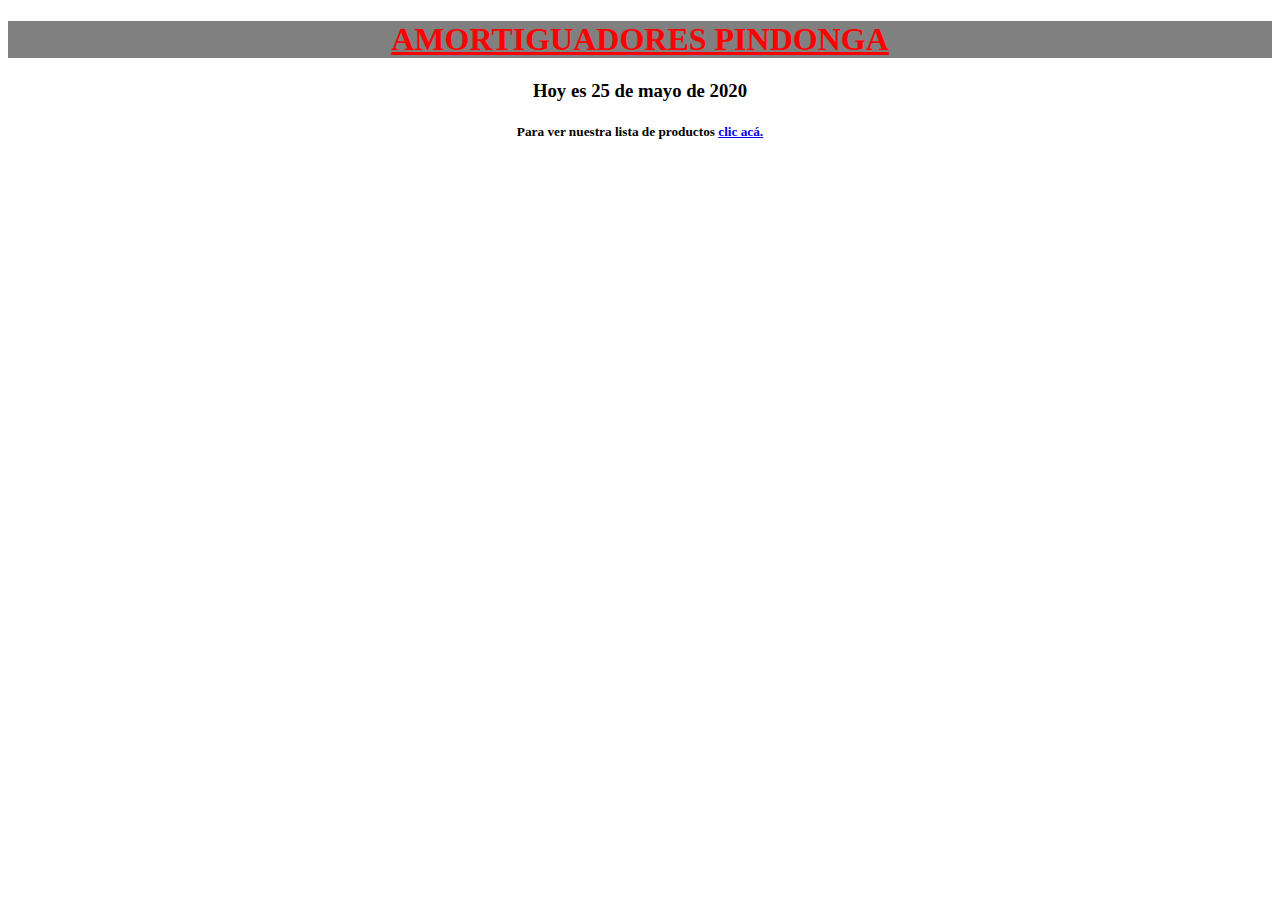
<file: index.html>
<!DOCTYPE html>
<html>
<head>
    <link rel="stylesheet" type="text/css" href="Mi estilo.css">
    <title>
        Nuestro sitio de prueba
    </title>
</head>
<html>
<body>
    <center>
        <h1 style="background-color:grey;">
            AMORTIGUADORES PINDONGA
        </h1>
        <h3>
            Hoy es 25 de mayo de 2020
        </h3>
        <h5>
            Para ver nuestra lista de productos <a href="productos.html">clic acá.</a> 
       
        </h5>
    </center>
</body>
</html>
</file>
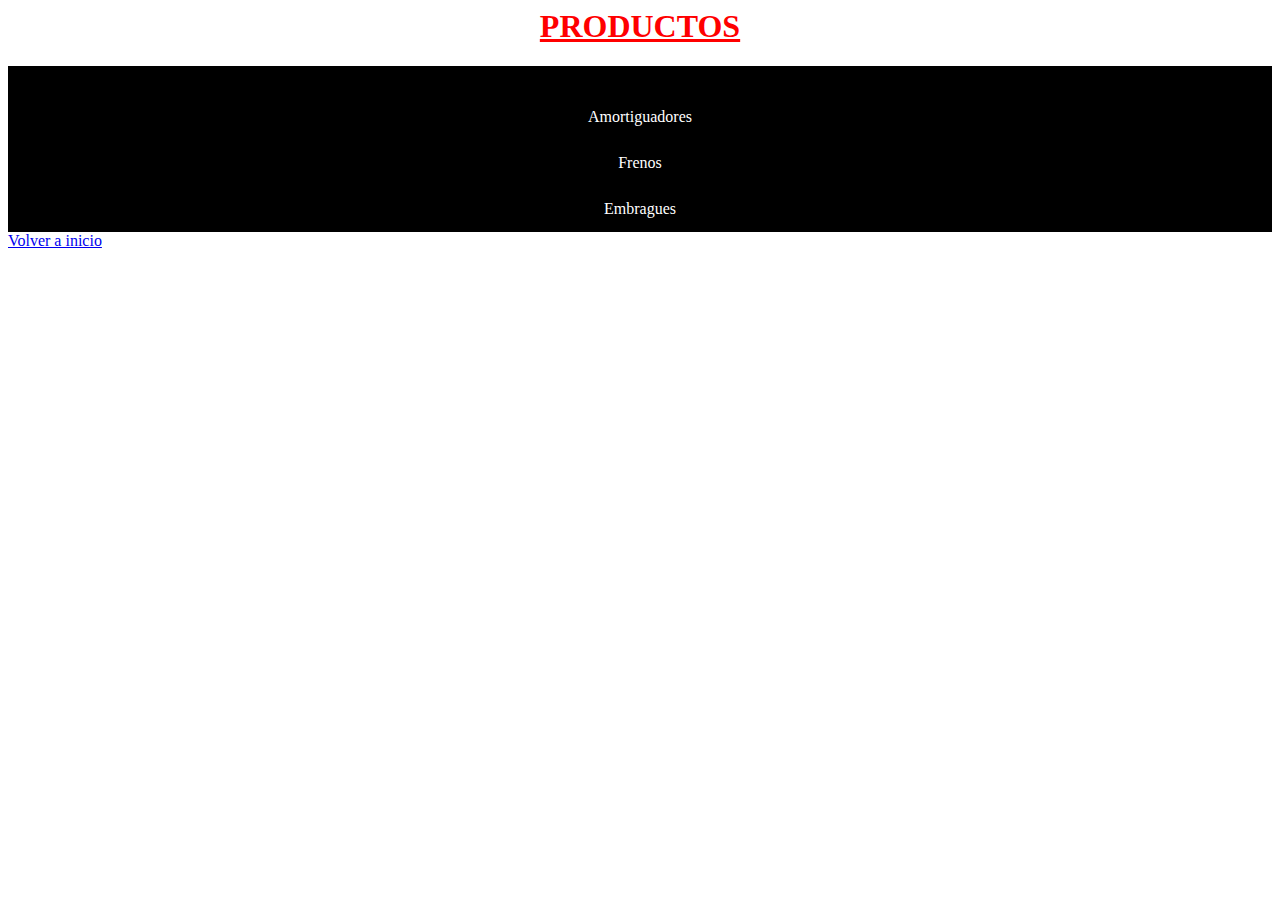
<file: productos.html>
<head>
    <link rel="stylesheet" type="text/css" href="Mi estilo.css">
</head>
<body>
    <h1 class="center">PRODUCTOS</h1>
<ul>
    <li><a class="active" href="index.html"></a></li>
    <li><a href="amortiguadores.html">Amortiguadores</a></li>
    <li><a href="frenos.html">Frenos</a></li>
    <li><a href="embragues.html">Embragues</a></li>
</ul>
<a href="index.html"> Volver a inicio</a>
</body>
</file>
<file: Mi estilo.css>
head
    
     .center{
            text-align:center;
            color:red;
        }
        
        
      ul {
        list-style-type: none;
        margin: 0;
        padding: 0;
        overflow: hidden;
        background-color:black;
      }
      
      li {
        float: center;
      }
      
      li a {
        display: block;
        color: white;
        text-align: center;
        padding: 14px 16px;
        text-decoration: none;
      }
      
      li a:hover {
        background-color:gray;
        
       }  
      div.gallery {
        margin: 5px;
        border: 1px solid #ccc;
        float: left;
        width: 180px;
      }
      
      div.gallery:hover {
        border: 1px solid #777;
      }
      
      div.gallery img {
        width: 100%;
        height: auto;
      }
      
      div.desc {
        padding: 15px;
        text-align: center;
      }
      
      body{
        background-color:aliceblue(116, 172, 236);
    }
    
    h1 {
      color: red;
      text-align: center;
      text-decoration: underline;
      }
      h2 {
        background-color: gray;
        color:black;
        text-align: center;
        }
        h3 {
          color: black;
          text-align: center;
          }
</file>
